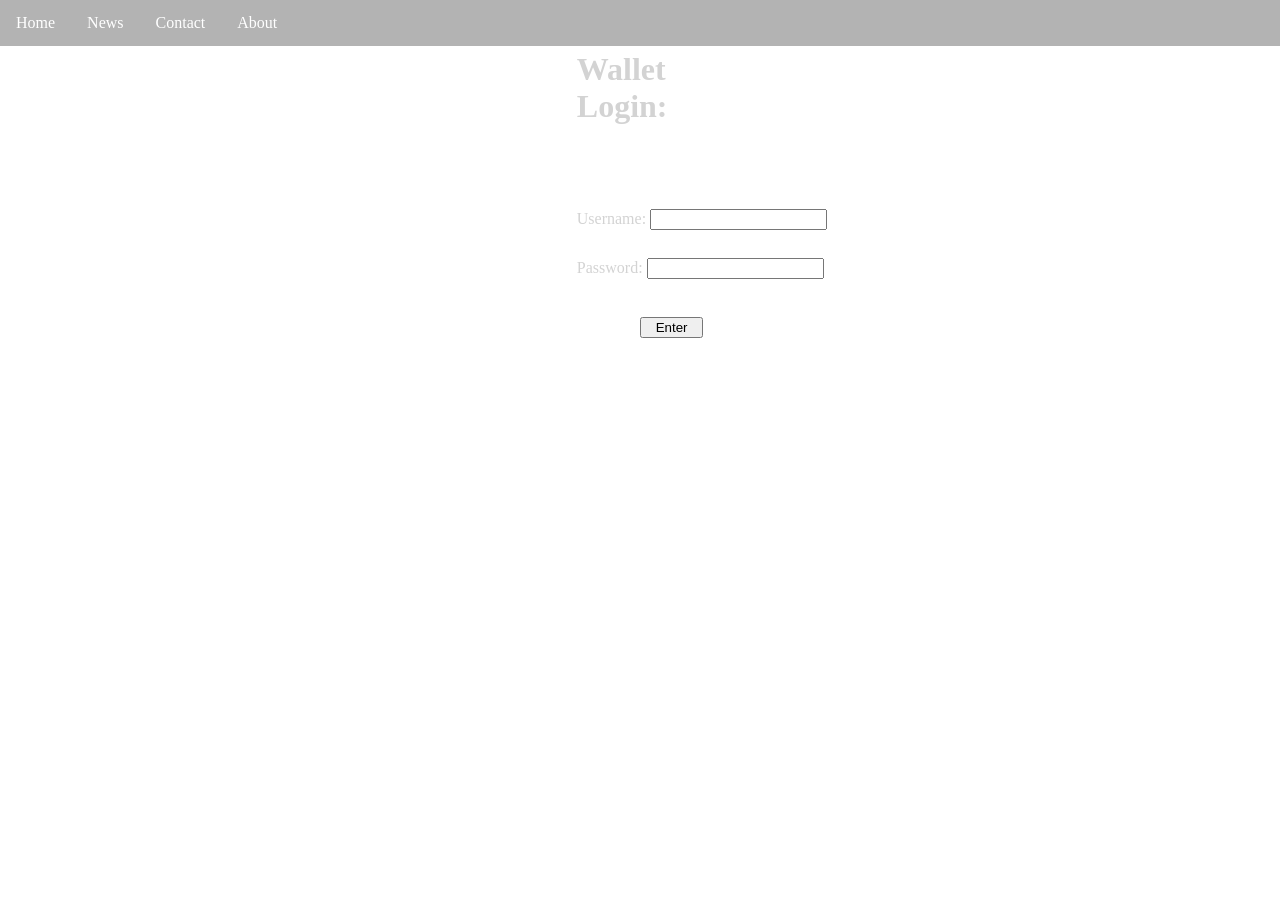
<file: index.html>
<!DOCTYPE html>
<html lang="en">
<head>
  <meta charset="UTF-8">
  <meta name="viewport" content="width=device-width, initial-scale=1.0">
  <meta http-equiv="X-UA-Compatible" content="ie=edge">
  <title>Lost Wallet</title>
</head>
<link rel="stylesheet" href="Details.css"> 
<ul>
    <li><a href="default.asp">Home</a></li>
    <li><a href="news.asp">News</a></li>
    <li><a href="contact.asp">Contact</a></li>
    <li><a href="about.asp">About</a></li>
  </ul> 
<body>

  <h1>Wallet Login:</h1>
  <form action="" class="Login">
  Username: <input type="text" name="User" id="User">
  <h1></h1>
  Password: <input type="text" name="Password" id="Password">
  </form>

  <script src="Login.js"></script>

  <button type="button" onClick="myFunction()">Enter</button>
</body>
</html>
</file>
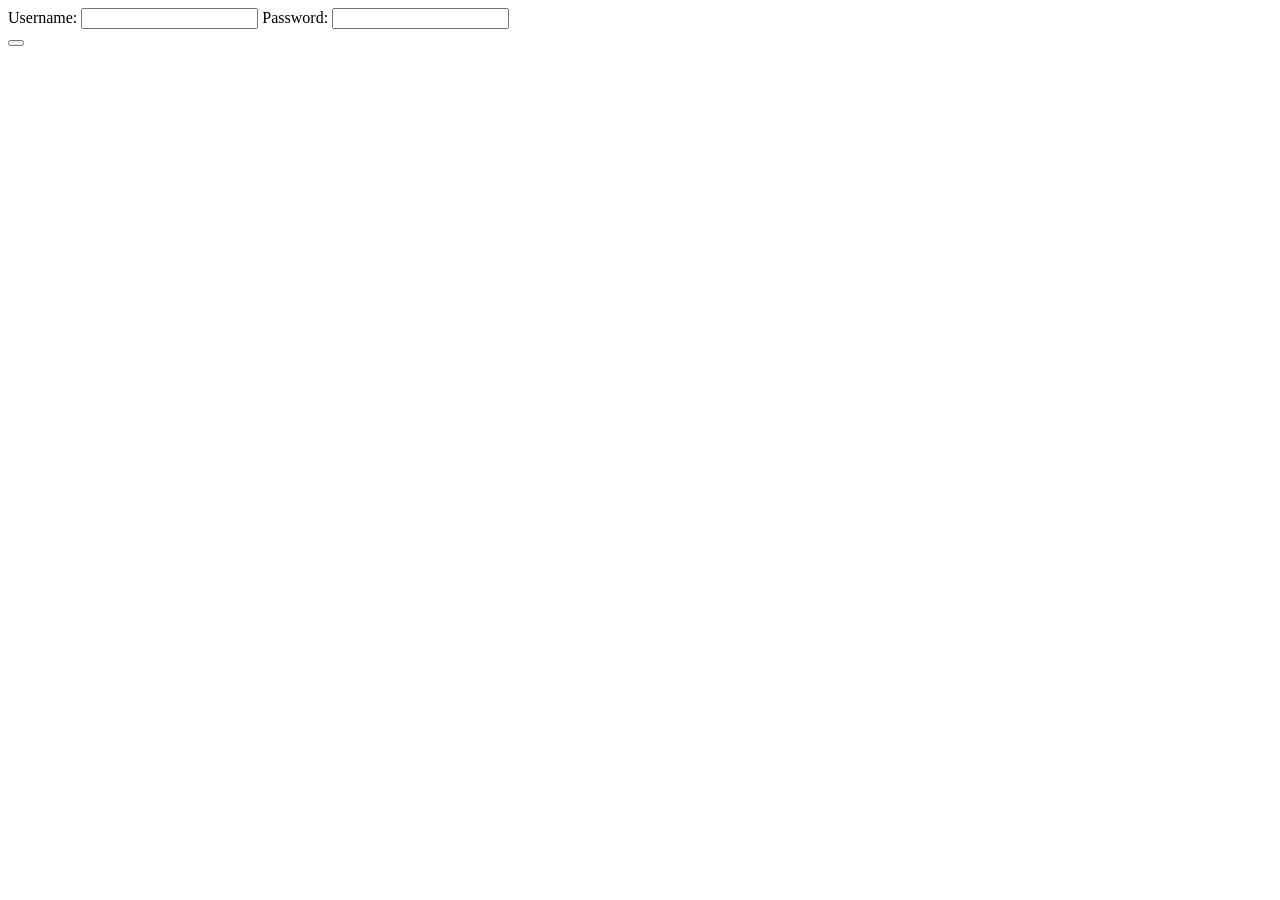
<file: HTML.html>
<!DOCTYPE html>
<html lang="en">
<head>
  <meta charset="UTF-8">
  <meta name="viewport" content="width=device-width, initial-scale=1.0">
  <meta http-equiv="X-UA-Compatible" content="ie=edge">
  <title>Document</title>
</head>
<body>
  <title>Wallet Login</title>
  <form action="">
  Username: <input type="text" name="User" id="User">
  Password: <input type="text" name="Password" id="Password">
  </form>

  <script src="Login.js"></script>

  <button type="button" onClick="myFunction()"></button>
</body>
</html>
</file>
<file: Details.css>
body {
  background-image: url("http://bgfons.com/uploads/lines/lines_texture1095.jpg");
  background-size: 100%, 100%, auto;
}

h1{
  margin-top: 4%;
  background-image: url("http://remtel62.ru/wp-content/uploads/2015/02/golubye-kletochki.jpg");
  background-size: 400%;
  margin-left: 45%; 
  width: 10%;
  color: rgb(211, 211, 211);
}

.Login{
  color: rgb(211, 211, 211);
  padding-left: 45%;
  padding-top: 5%;
}

button{
  height: 2%;
  width: 5%;
  margin-left: 50%; 
  margin-top: 3%;
}

ul {
  list-style-type: none;
  margin: 0;
  padding: 0;
  overflow: hidden;
  background-color: rgb(179, 179, 179);
  position: fixed;
  top: 0;
  left: 0;
  width: 100%;
}

li {
  float: left;
}

li a {
  display: block;
  color: white;
  text-align: center;
  padding: 14px 16px;
  text-decoration: none;
}

li a:hover {
  background-color: rgb(230, 230, 230);
}
</file>
